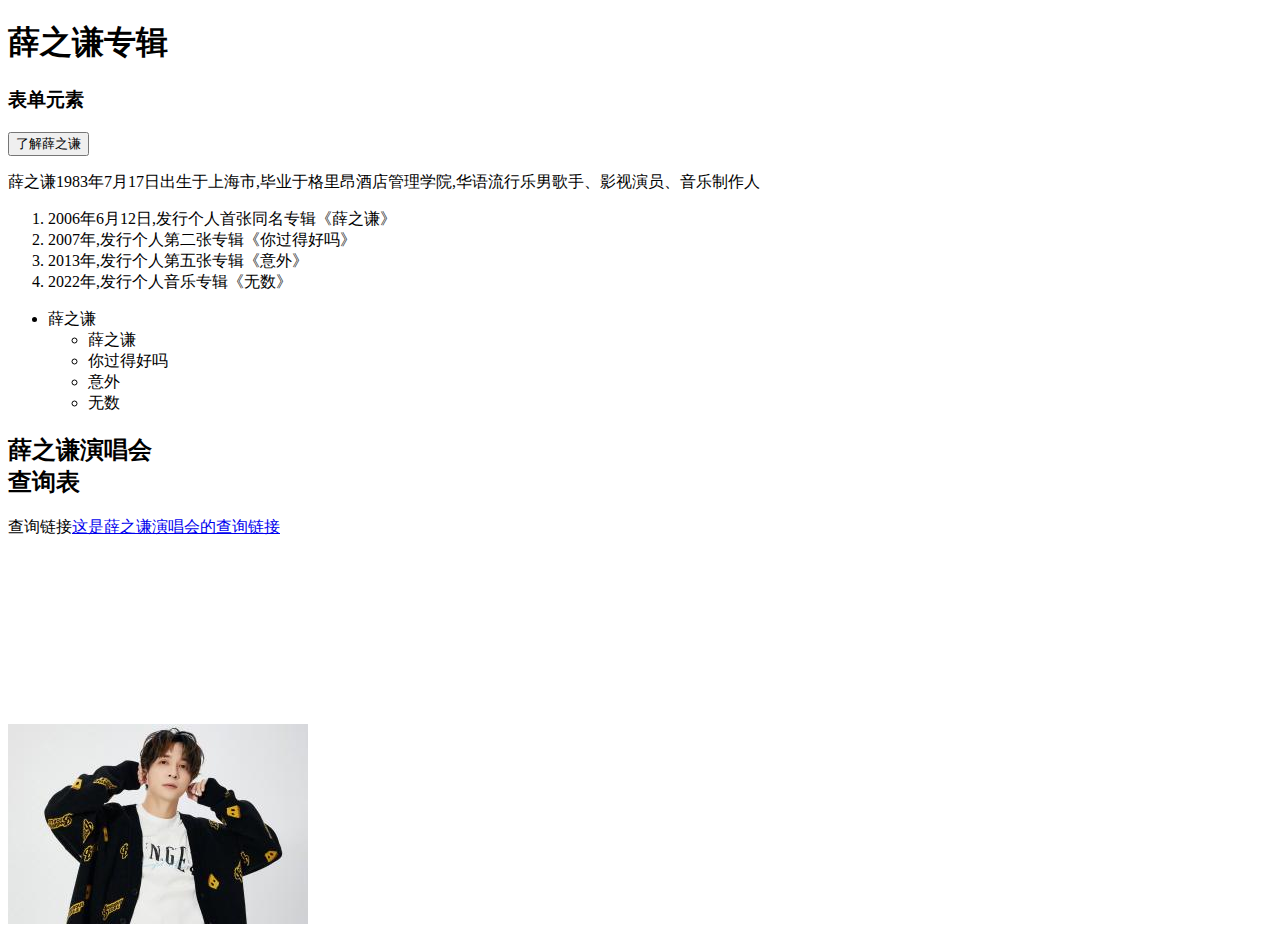
<file: index.html>
<!DOCTYPE html>
<html lang="en">
<head>
    <meta charset="UTF-8">
    <meta http-equiv="X-UA-Compatible" content="IE=edge">
    <meta name="viewport" content="width=device-width, initial-scale=1.0">
    <title>薛之谦</title>
    </head>
    <body>
        <h1>薛之谦专辑</h1>
        <h3>表单元素</h3>
        <form action="https://baike.baidu.com/item/%e8%96%9b%e4%b9%8b%e8%b0%a6/144417" method="get">
            <input type="submit" value="了解薛之谦">
        </form>
        <div>
        <p>薛之谦1983年7月17日出生于上海市,毕业于格里昂酒店管理学院,华语流行乐男歌手、影视演员、音乐制作人
        </p>
        <ol>
            <li>
                2006年6月12日,发行个人首张同名专辑《薛之谦》
            </li>
            <li>
                2007年,发行个人第二张专辑《你过得好吗》
            </li>
            <li>
                2013年,发行个人第五张专辑《意外》
            </li>
            <li>
                2022年,发行个人音乐专辑《无数》
            </li>
        </ol>
        <ul>
            <li>
                薛之谦
                <ul>
                    <li>
                        薛之谦
                    </li>
                    <li>
                        你过得好吗
                    </li>
                    <li>
                        意外
                    </li>
                    <li>
                        无数
                    </li>
                </ul>
        </ul>
        </div>
        <div>
            <h2>薛之谦演唱会 <br><span>查询表</span></h2>
            <p>查询链接<a href="https://www.sershow.com/actor/xuezhiqian/">这是薛之谦演唱会的查询链接</a></p>
         </div>
         <div>
            <p>
                <!-- 修改后的iframe标签 -->
                <iframe 
                    src="https://player.bilibili.com/player.html?isOutside=true&aid=113507613805524&bvid=BV1pXUZYYE72&cid=26835617272&p=1" 
                    scrolling="no" 
                    border="0" 
                    frameborder="no" 
                    framespacing="0" 
                    allowfullscreen="true" 
                    width="400">
                </iframe>
                <p>
                    <img src="./images/xue.jpg" alt="薛之谦">
                </p>
            </p>
         </div>
        

</html>
</file>
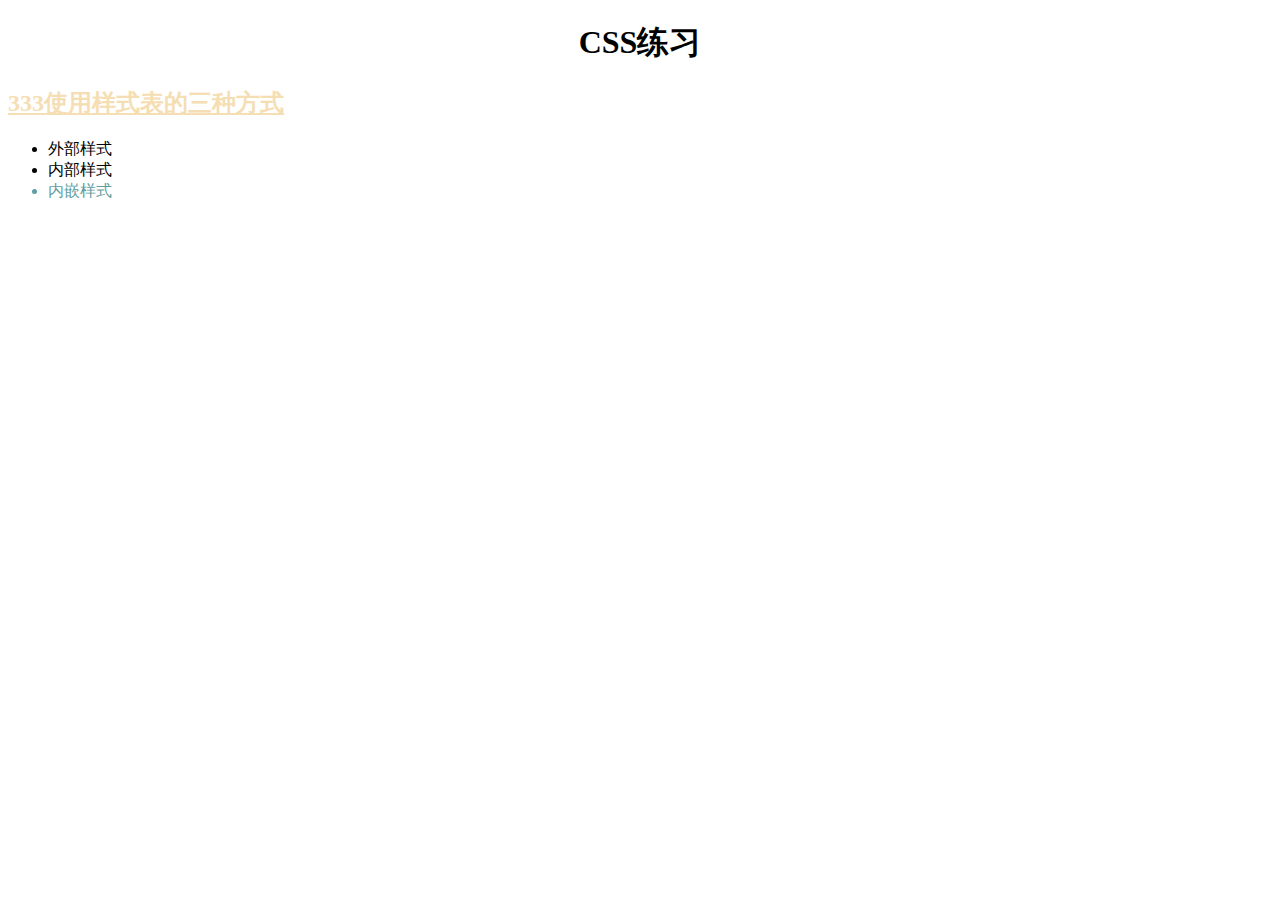
<file: 03-css.html>
<!DOCTYPE html>
<html lang="zh">
<head>
    <meta charset="UTF-8">
    <meta name="viewport" content="width=device-width, initial-scale=1.0">
    <title>CSS练习</title>
    <link rel="stylesheet" href="styles\main.css">
    <style>
        h2{
            font-family: 'Broadway', “楷体”;
            text-decoration: underline;
            color: wheat;
        }
    </style>
  </head>
    <body>
        <h1>CSS练习</h1>
        <div>
             <h2>333使用样式表的三种方式</h2>
            <ul>
                <li>外部样式</li>
                <li>内部样式</li>
                <li style="color: cadetblue;">内嵌样式</li>
             </ul>
        </div>
    </body>
</file>
